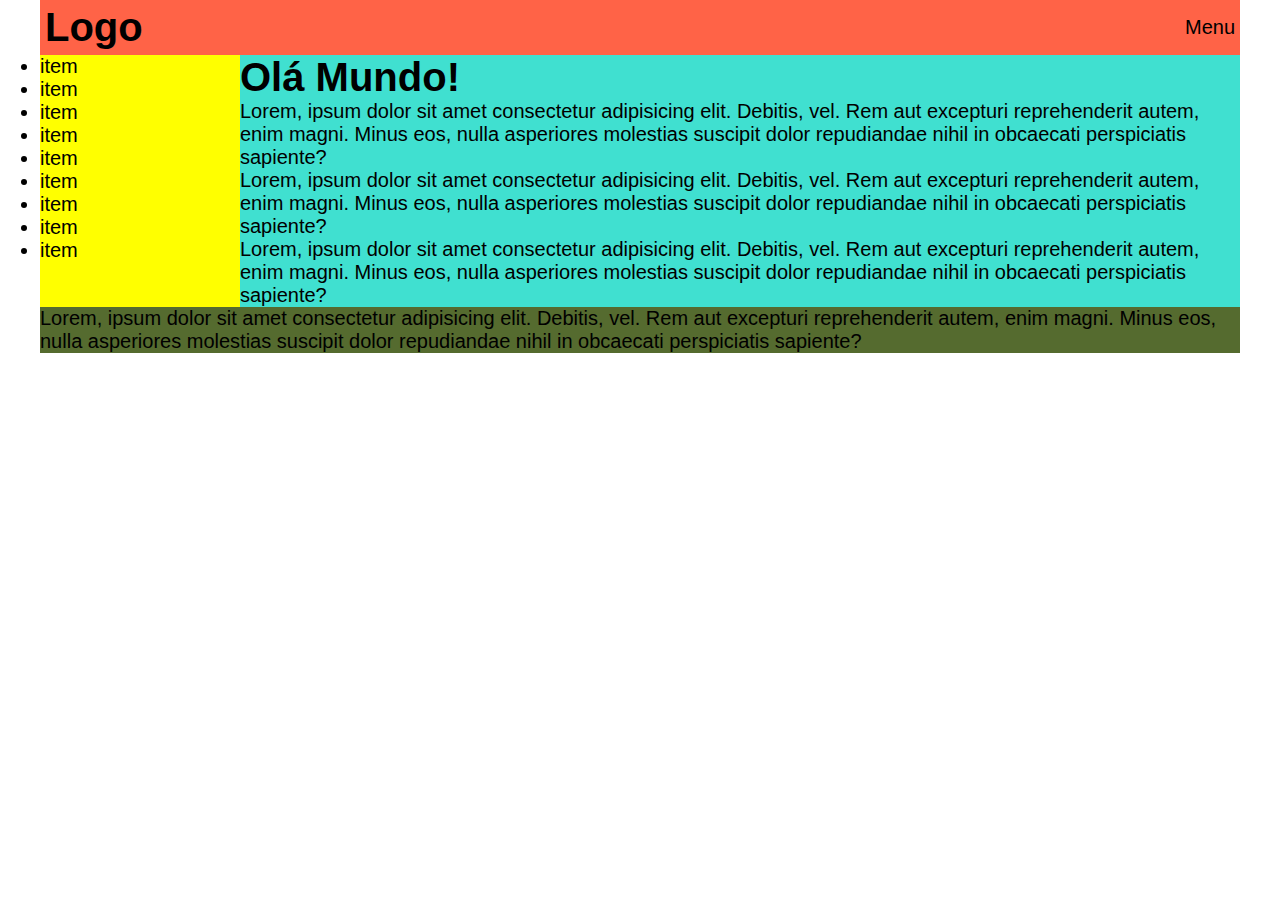
<file: index.html>
<!DOCTYPE html>
<html lang="pt-BR">

<head>
    <meta charset="UTF-8">
    <meta name="viewport" content="width=device-width, initial-scale=1.0">
    <title>Document</title>
    <link rel="stylesheet" href="assets/css/styles.css">
</head>

<body>
<div class="container">
    <div class="grid">
        <div>
            <h1>Logo</h1>
            <nav>Menu</nav>
        </div>
        <div>
            <nav>
                <ul>
                    <li>item</li>
                    <li>item</li>
                    <li>item</li>
                    <li>item</li>
                    <li>item</li>
                    <li>item</li>
                    <li>item</li>
                    <li>item</li>
                    <li>item</li>
                </ul>
            </nav>
        </div>
        <div>
            <h1>Olá Mundo!</h1>
            <p>Lorem, ipsum dolor sit amet consectetur adipisicing elit. Debitis, vel. Rem aut excepturi reprehenderit autem, enim magni. Minus eos, nulla asperiores molestias suscipit dolor repudiandae nihil in obcaecati perspiciatis sapiente?</p>
            <p>Lorem, ipsum dolor sit amet consectetur adipisicing elit. Debitis, vel. Rem aut excepturi reprehenderit autem, enim magni. Minus eos, nulla asperiores molestias suscipit dolor repudiandae nihil in obcaecati perspiciatis sapiente?</p>
            <p>Lorem, ipsum dolor sit amet consectetur adipisicing elit. Debitis, vel. Rem aut excepturi reprehenderit autem, enim magni. Minus eos, nulla asperiores molestias suscipit dolor repudiandae nihil in obcaecati perspiciatis sapiente?</p>
        </div>
        <div>            
            <p>Lorem, ipsum dolor sit amet consectetur adipisicing elit. Debitis, vel. Rem aut excepturi reprehenderit autem, enim magni. Minus eos, nulla asperiores molestias suscipit dolor repudiandae nihil in obcaecati perspiciatis sapiente?</p>
        </div>
    </div>
</div>
</body>

</html>
</file>
<file: assets/css/styles.css>
* {
    font-family: sans-serif;
    margin: 0;
    padding: 0;
    box-sizing: border-box;
}

body {
    font-size: 20px;
}

.container {
    max-width: 1200px;
    margin: 0 auto;
}

.grid {
    display: grid; 
    grid-template-rows: auto auto auto;
    grid-template-columns: 200px 1fr;
    grid-template-areas: 
    'header header'
    'nav main'
    'footer footer';
}

.grid div:nth-child(1) {
    background: tomato;
    grid-area: header;
    display: flex;
    justify-content: space-between;
    align-items: center;
    padding: 5px;
}

.grid div:nth-child(2) {
    background: yellow;
    grid-area: nav;
}

.grid div:nth-child(3) {
    background: turquoise;
    grid-area: main;
}

.grid div:nth-child(4) {
    background: darkolivegreen;
    grid-area: footer;
}

@media (max-width: 768px) {
    .grid {
        display: grid; 
        grid-template-rows: auto ;
        grid-template-columns: auto;
        grid-template-areas: 
        'header '
        'nav'
        'main'
        'footer';
    }
}
</file>
